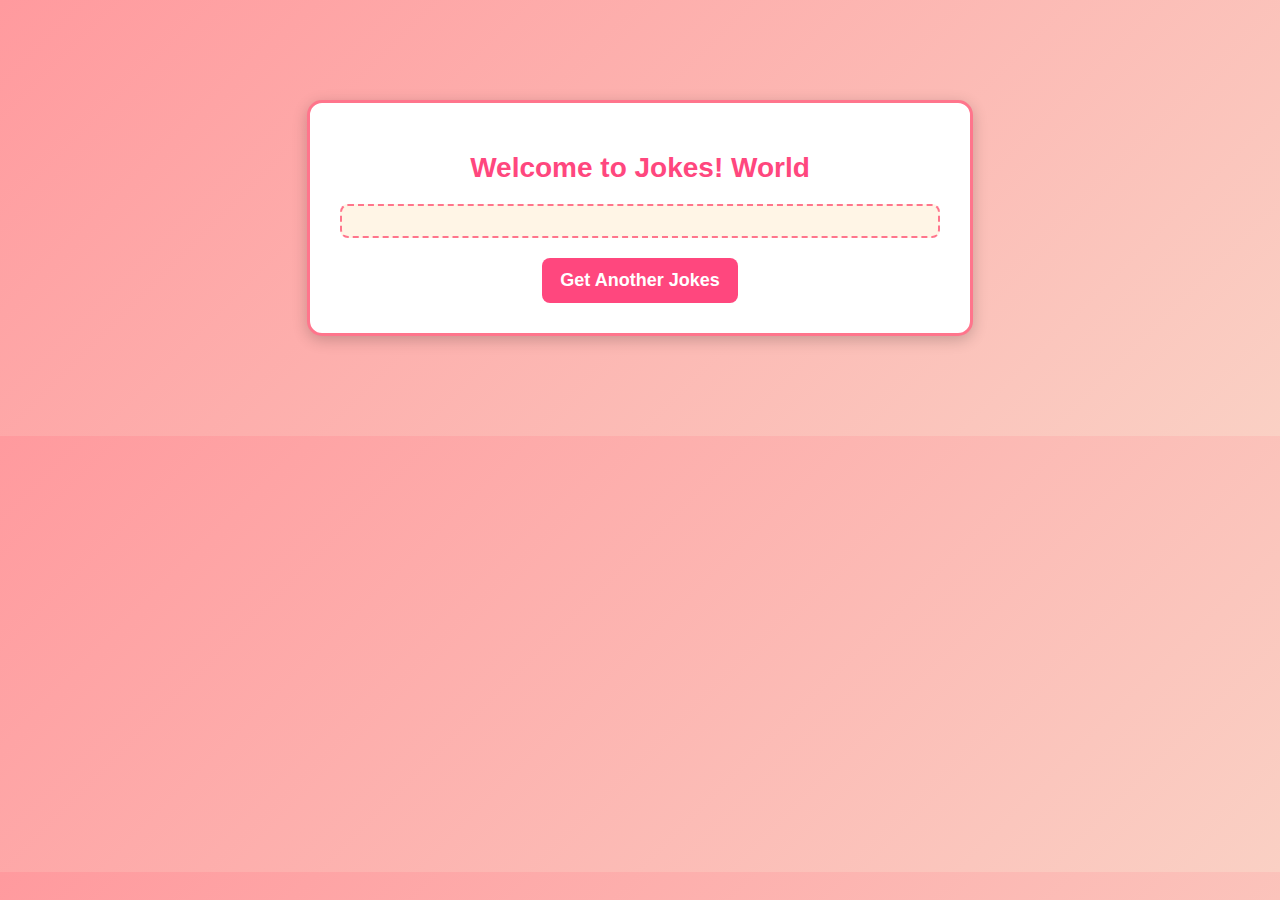
<file: index.html>
<!DOCTYPE html>
<html lang="en">

<head>
    <title>Jokes</title>
    <link rel="stylesheet" href="index.css">

</head>

<body>
    <div class="container">
        <h1>Welcome to Jokes! World</h1>
        <section class="api_body"></section>
        <button id="fetch_jokes">Get Another Jokes</button>
    </div>
  <script src="index.js">
        
</body>

</html>
</file>
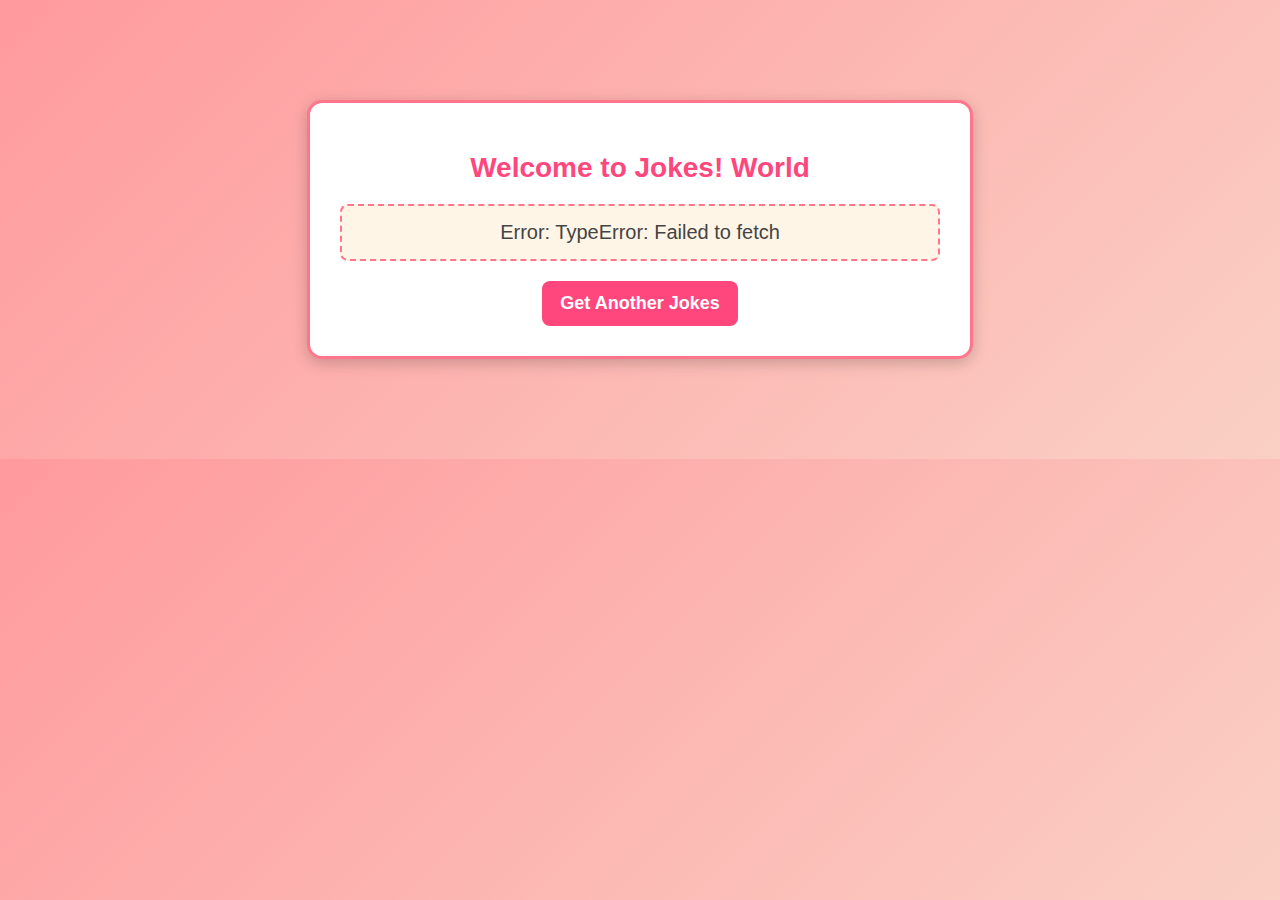
<file: joke.html>
<!DOCTYPE html>
<html lang="en">

<head>
    <title>Jokes</title>
    <style>
        body {
            font-family: 'Comic Sans MS', cursive, sans-serif;
            background: linear-gradient(135deg, #ff9a9e, #fad0c4);
            text-align: center;
            margin: 0;
            padding: 0;
        }

        .container {
            max-width: 600px;
            background: white;
            margin: 100px auto;
            padding: 30px;
            box-shadow: 0px 4px 15px rgba(0, 0, 0, 0.2);
            border-radius: 15px;
            border: 3px solid #ff758c;
        }

        h1 {
            color: #ff477e;
            font-size: 28px;
        }

        .api_body {
            font-size: 20px;
            color: #444;
            margin: 20px 0;
            padding: 15px;
            background: #fff5e6;
            border-radius: 8px;
            border: 2px dashed #ff758c;
        }

        button {
            background-color: #ff477e;
            color: white;
            padding: 12px 18px;
            border: none;
            border-radius: 8px;
            cursor: pointer;
            font-size: 18px;
            font-weight: bold;
            transition: 0.3s;
        }

        button:hover {
            background-color: #d63f6a;
        }
    </style>
</head>

<body>
    <div class="container">
        <h1>Welcome to Jokes! World</h1>
        <section class="api_body"></section>
        <button id="fetch_jokes">Get Another Jokes</button>
    </div>
    <script>
        let apiBody = document.querySelector(".api_body");
        let apiUrl = "https://icanhazdadjoke.com/";
     
        fetchData = async()=>{
        try{
        let res = await fetch(apiUrl,{
            headers:{
                accept:"application/json",
            },
        });
      let data = await res.json();
       apiBody.innerText = data.joke;
    }catch(error){
        apiBody.innerText = `Error: ${error}`;
    }
      }
      fetchData();
        document.querySelector("#fetch_jokes").addEventListener("click", fetchData); 
    </script>
</body>

</html>
</file>
<file: index.css>
body {
            font-family: 'Comic Sans MS', cursive, sans-serif;
            background: linear-gradient(135deg, #ff9a9e, #fad0c4);
            text-align: center;
            margin: 0;
            padding: 0;
        }

        .container {
            max-width: 600px;
            background: white;
            margin: 100px auto;
            padding: 30px;
            box-shadow: 0px 4px 15px rgba(0, 0, 0, 0.2);
            border-radius: 15px;
            border: 3px solid #ff758c;
        }

        h1 {
            color: #ff477e;
            font-size: 28px;
        }

        .api_body {
            font-size: 20px;
            color: #444;
            margin: 20px 0;
            padding: 15px;
            background: #fff5e6;
            border-radius: 8px;
            border: 2px dashed #ff758c;
        }

        button {
            background-color: #ff477e;
            color: white;
            padding: 12px 18px;
            border: none;
            border-radius: 8px;
            cursor: pointer;
            font-size: 18px;
            font-weight: bold;
            transition: 0.3s;
        }

        button:hover {
            background-color: #d63f6a;
        }
</file>
